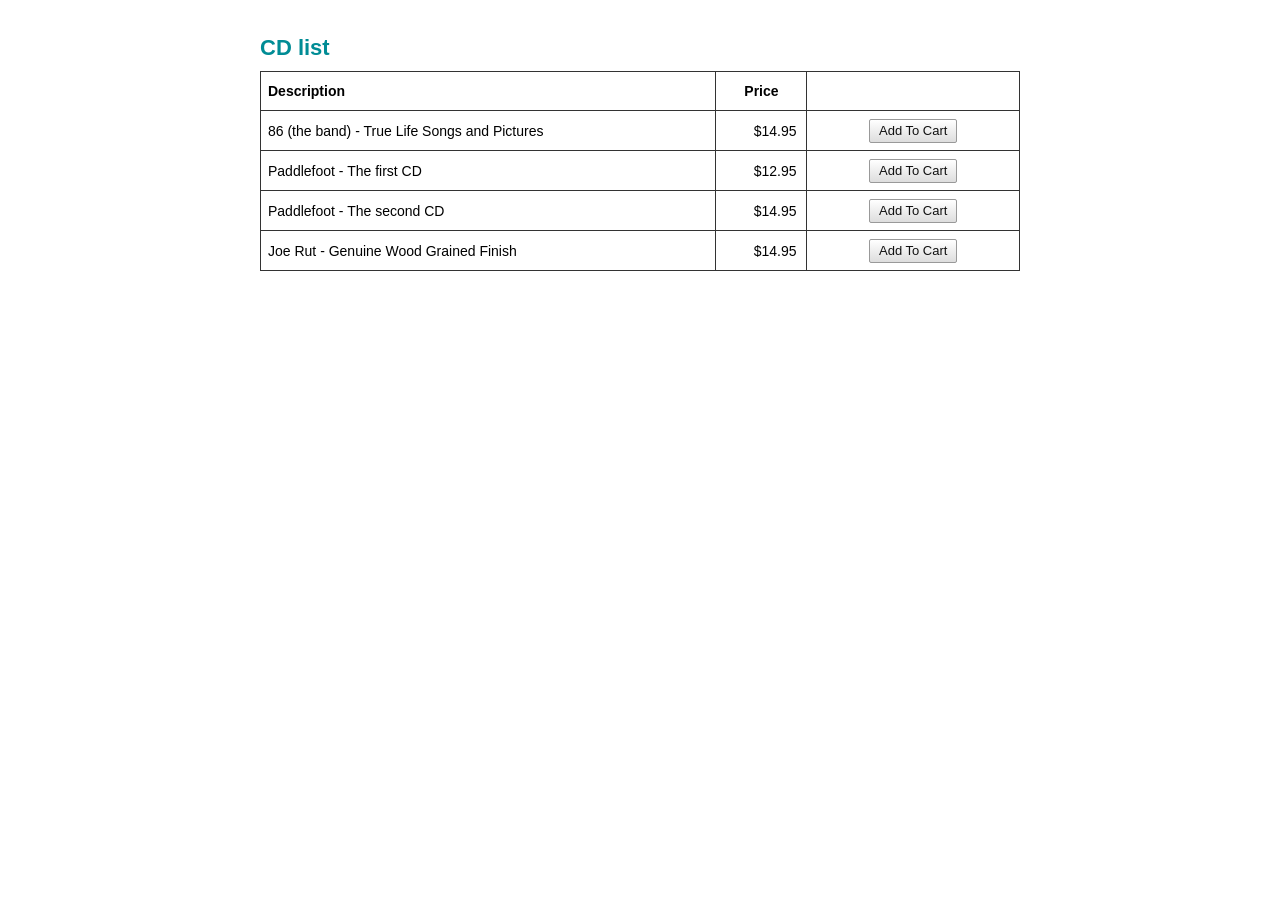
<file: target/CartPage-1.0-SNAPSHOT/index.html>
<!DOCTYPE html>
<html>
<head>
    <meta charset="UTF-8">
    <title>CD List</title>

    <style>
        body {
            margin: 0;
            padding: 0;
            font-family: Arial, Helvetica, sans-serif;
            background-color: white;
        }

        .container {
            width: 760px;
            margin: 35px auto;
        }

        h2 {
            color: #008c95;
            font-size: 22px;
            margin: 0 0 10px 0;
        }

        table {
            width: 100%;
            border-collapse: collapse;
            font-size: 14px;
        }

        th {
            border: 1px solid #333;
            height: 28px;
            padding: 5px 7px;
            text-align: left;
            font-weight: bold;
        }

        td {
            border: 1px solid #333;
            height: 29px;
            padding: 5px 7px;
        }

        th.description {
            width: 60%;
        }

        th.price {
            width: 12%;
            text-align: center;
        }

        th.action {
            width: 28%;
        }

        td.price {
            text-align: right;
            padding-right: 10px;
        }

        td.action {
            text-align: center;
        }

        .product-link {
            color: #004a80;
            text-decoration: none;
        }

        .product-link:hover {
            text-decoration: underline;
        }

        .add-button {
            font-family: Arial, Helvetica, sans-serif;
            font-size: 13px;
            padding: 3px 9px;
            height: 24px;
            cursor: pointer;
            border: 1px solid #999;
            border-radius: 2px;
            background: linear-gradient(#ffffff, #dddddd);
            color: #111;
        }

        .add-button:hover {
            background: linear-gradient(#eeeeee, #cccccc);
        }
    </style>
</head>

<body>

<div class="container">

    <h2>CD list</h2>

    <table>

        <!-- HEADER -->
        <tr>
            <th class="description">Description</th>
            <th class="price">Price</th>
            <th class="action"></th>
        </tr>


        <!-- PRODUCT 1 -->
        <tr>
            <td>
                <span>86 (the band) - True Life Songs and Pictures</span>
            </td>

            <td class="price">
                $14.95
            </td>

            <td class="action">

                <form action="cart" method="post">

                    <input type="hidden"
                           name="action"
                           value="add">

                    <input type="hidden"
                           name="productCode"
                           value="CD001">

                    <input type="submit"
                           value="Add To Cart"
                           class="add-button">

                </form>

            </td>
        </tr>


        <!-- PRODUCT 2 -->
        <tr>
            <td>
                <span>Paddlefoot - The first CD</span>
            </td>

            <td class="price">
                $12.95
            </td>

            <td class="action">

                <form action="cart" method="post">

                    <input type="hidden"
                           name="action"
                           value="add">

                    <input type="hidden"
                           name="productCode"
                           value="CD002">

                    <input type="submit"
                           value="Add To Cart"
                           class="add-button">

                </form>

            </td>
        </tr>

 
        <!-- PRODUCT 3 -->
        <tr>
            <td>
                <span>Paddlefoot - The second CD</span>
            </td>

            <td class="price">
                $14.95
            </td>

            <td class="action">

                <form action="cart" method="post">

                    <input type="hidden"
                           name="action"
                           value="add">

                    <input type="hidden"
                           name="productCode"
                           value="CD003">

                    <input type="submit"
                           value="Add To Cart"
                           class="add-button">

                </form>

            </td>
        </tr>


        <!-- PRODUCT 4 -->
        <tr>
            <td>
                <span>Joe Rut - Genuine Wood Grained Finish</span>
            </td>

            <td class="price">
                $14.95
            </td>

            <td class="action">

                <form action="cart" method="post">

                    <input type="hidden"
                           name="action"
                           value="add">

                    <input type="hidden"
                           name="productCode"
                           value="CD004">

                    <input type="submit"
                           value="Add To Cart"
                           class="add-button">

                </form>

            </td>
        </tr>

    </table>

</div>

</body>
</html>
</file>
